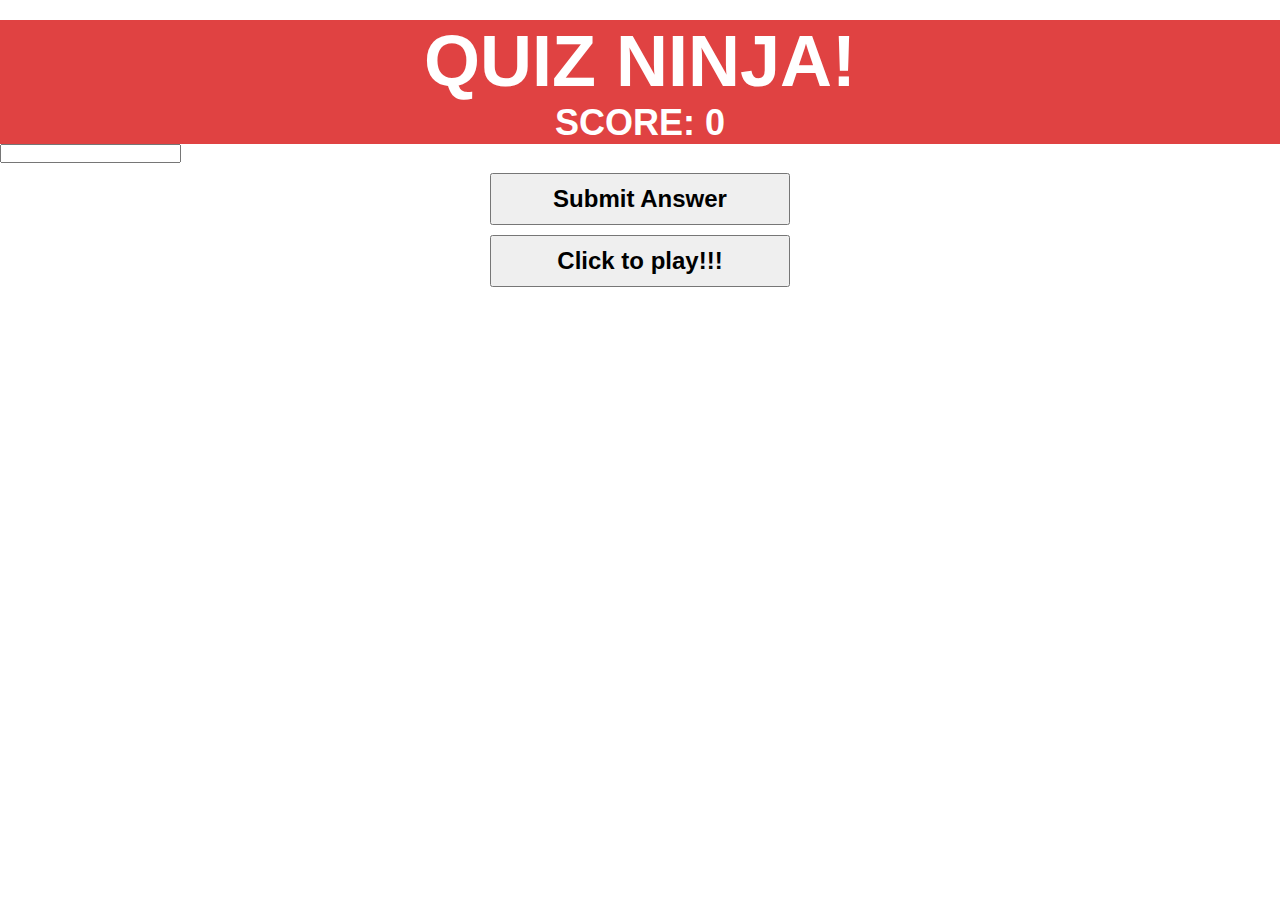
<file: index.htm>
<!DOCTYPE html>
<html>

<head>
    <meta charset="utf-8">
    <title>Quiz Ninja</title>
    <link rel="stylesheet" type="text/css" href="css/styles.css" </head>

    <body>
        <header>
            <h1> Quiz Ninja!</h1>
            <p>
                Score: <strong id="score">0</strong>
            </p>
        </header>
        <section id="question"></section>
        <form id="answer">
          <input type="text" />
          <button> Submit Answer </button>
        </form>
        <section id="feedback"></section>
        <button id="button"> Click to play!!! </button>
        <script src="js/scripts.js"></script>

    </body>

</html>
</file>
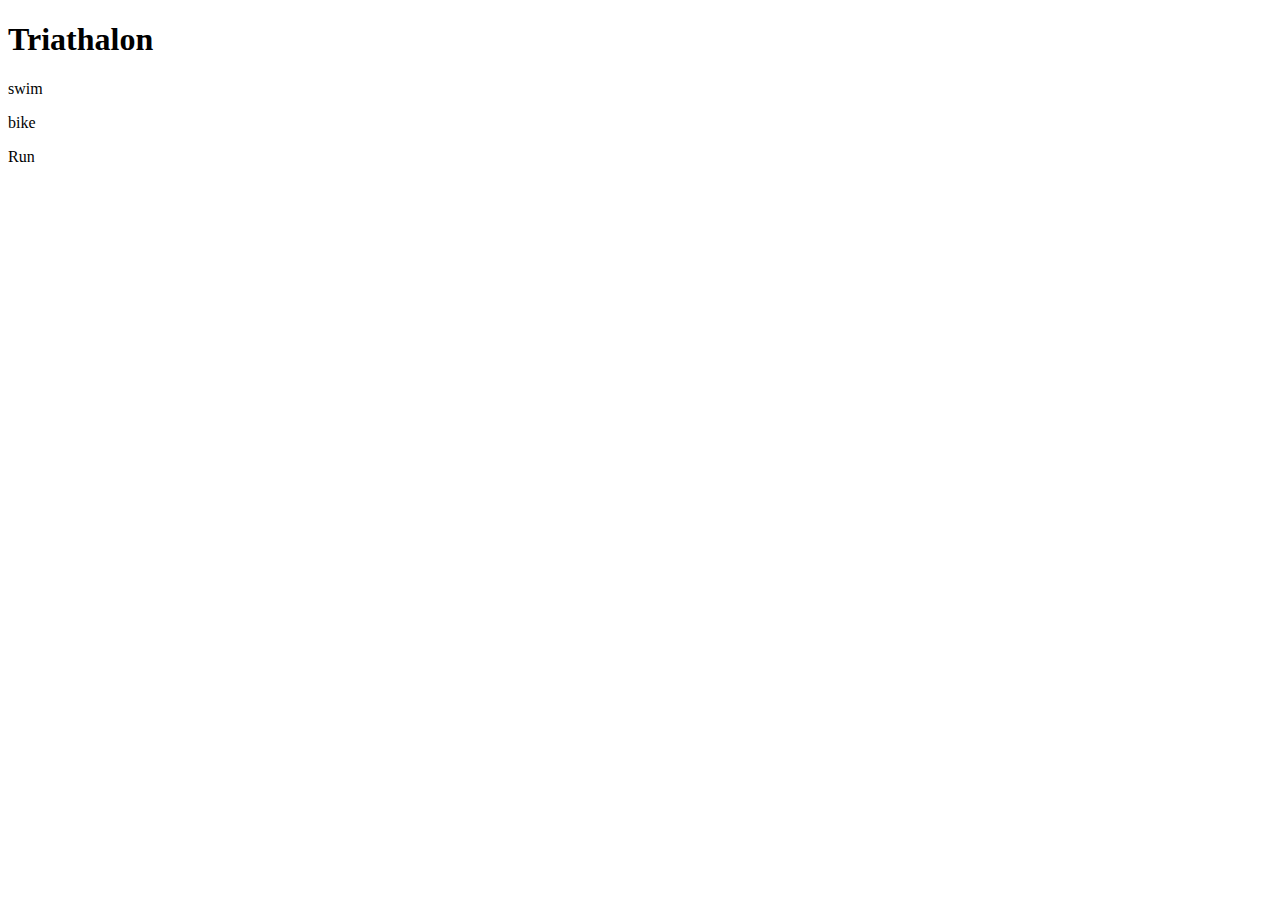
<file: js/dom.htm>
<!DOCTYPE html>
<html>
  <head>
    <meta charset="utf-8">
    <title>Triathlon DOM</title>
  </head>
  <body>
    <header>
      <h1 id="title">Triathalon</h1>
    </header>
    <section id="sports"
    <p class="swim"> swim </p>
        <p id="bike"> bike </p>
        <p> Run </p>
</section>
  </body>
</html>
</file>
<file: css/styles.css>
* {
  margin: 0;
  padding: 0;
}

header {
  font: bold 36px Arial, Helvetica, sans-serif;
  background: #e04242;
  margin-top: 20px;
  color: #ffffff;
  text-align: center;
  text-transform: uppercase;
}

section p {
  font: bold 24px Arial, Helvetica, sans-serif;
  background: #ccc;
  border: #999 2px solid;
  color: #666;
  text-align: center;
  padding: 10px;
  margin: 10px;
  width: 300px;
}

.right {
  background: #0c0;
  border: #090 2px solid;
  color: #060;
}

.wrong {
  background: #c00;
  border: #900 2px solid;
  color: #600;
}

button {
  font: bold 24px Arial, Helvetica,
  sans-serif;
  display: block;
  width: 300px;
  padding: 10px;
  margin: 10px auto;
}
</file>
